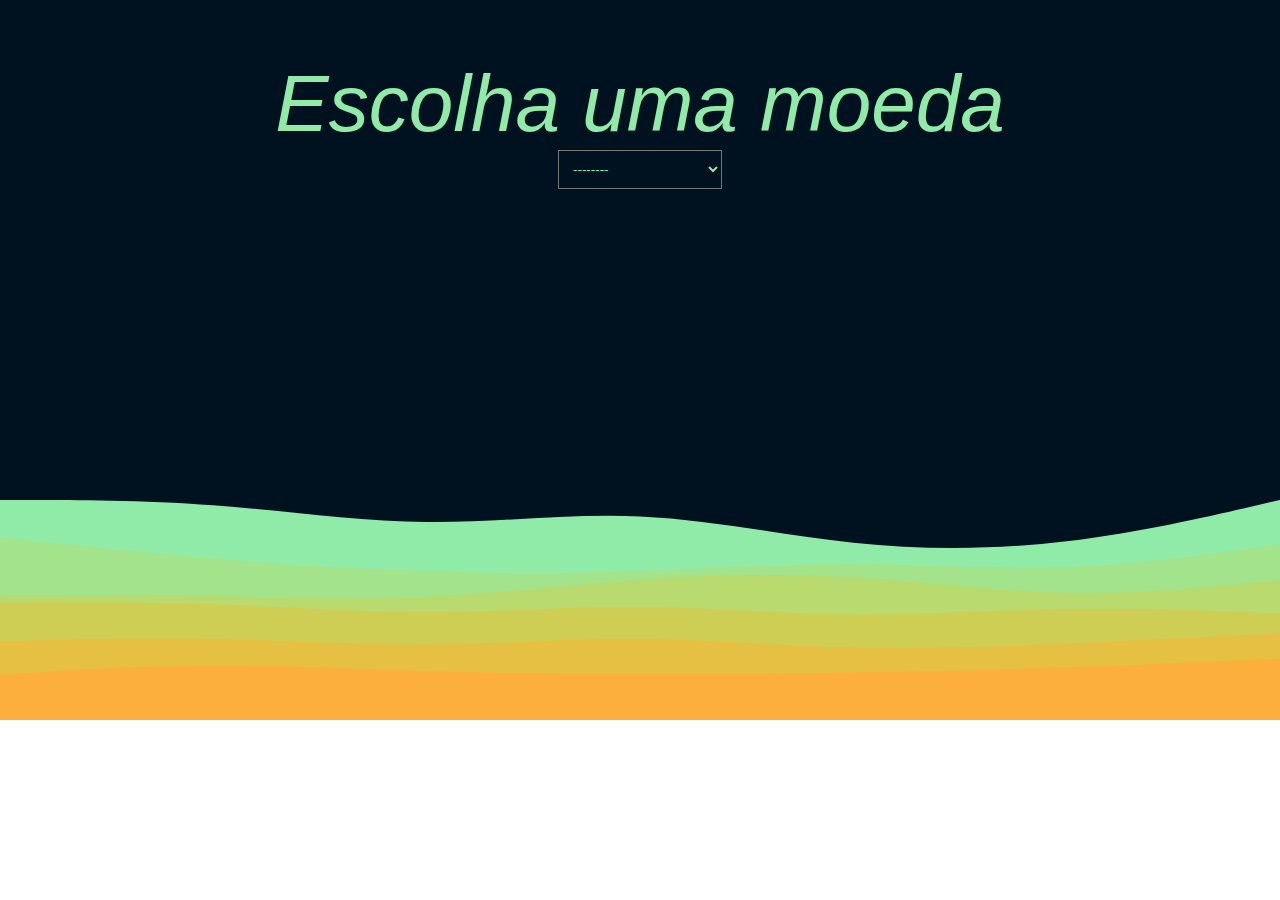
<file: index.html>
<!DOCTYPE html>
<html lang="pt-br">
<head>
    <meta charset="UTF-8">
    <meta http-equiv="X-UA-Compatible" content="IE=edge">
    <meta name="viewport" content="width=device-width, initial-scale=1.0">
    <link rel="stylesheet" href="/css/outras.css">
    <title>Conversores</title>
</head>
<body>
    <form>
        <label for="coins">Escolha uma moeda</label>
            <select name="coins" class="options" onchange="currencyPage()">
                <option value="choose">--------</option>
                <option value="btc" >Euro</option>
                <option value="dolar">Escolha uma moeda</option>
                <option value="euro">Escolha uma moeda</option>
                <option value="libra">Escolha uma moeda</option>
                <option value="peso">Escolha uma moeda</option>
                
            </select>
    </form>

    <script src="index.js"></script>
</body>
</html>
</file>
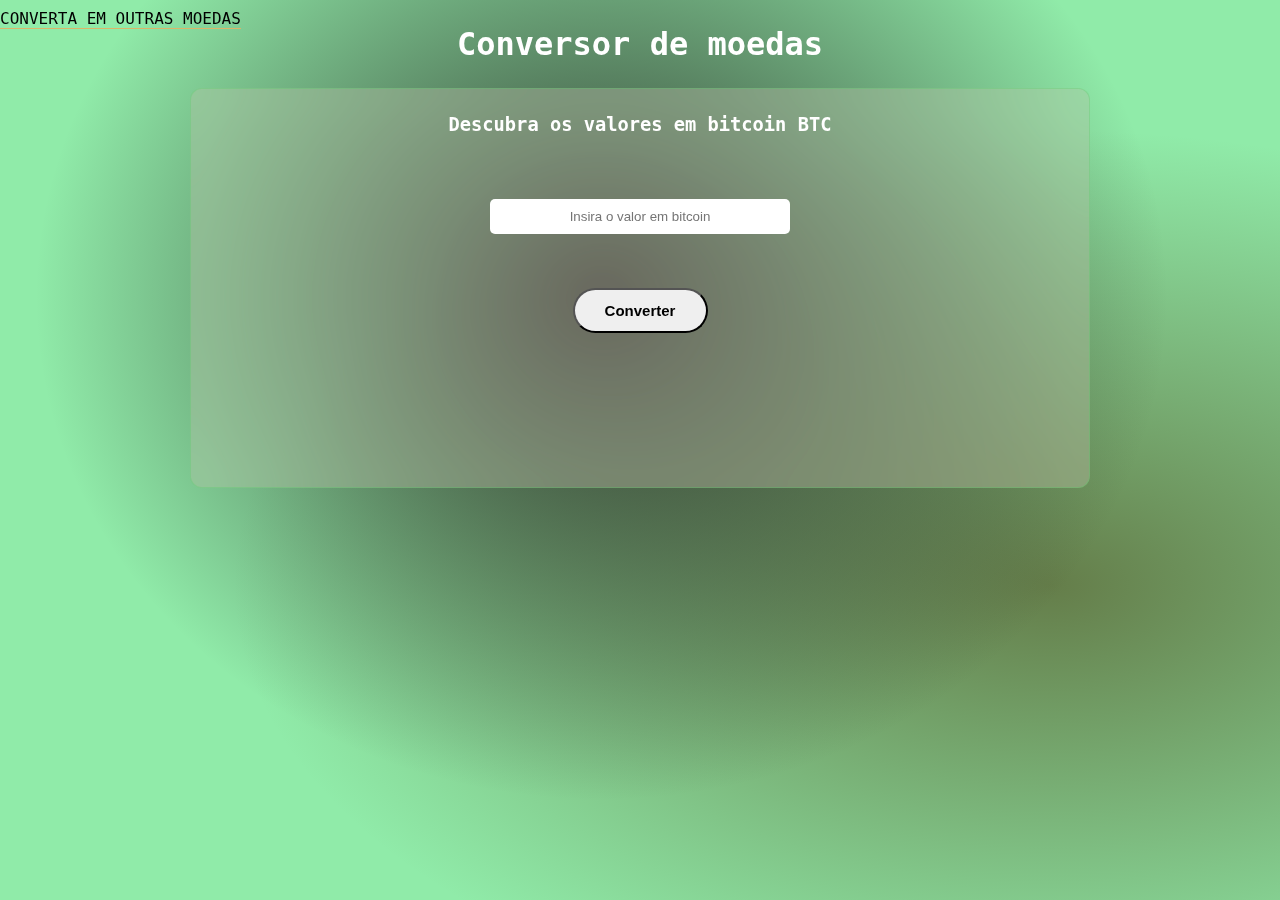
<file: Bitcoin/bitcoin.html>
<!DOCTYPE html>
<html lang="pt-br">
<head>
    <meta charset="UTF-8">
    <meta http-equiv="X-UA-Compatible" content="IE=edge">
    <meta name="viewport" content="width=device-width, initial-scale=1.0">
    <link rel="stylesheet" href="/css/moedas.css">
    <title>Conversor de Real- Btc</title>
</head>
<body>
    <header>
        <h1 class="page-title">
            Conversor de moedas
        </h1>
        <a href="/index.html" class="others">CONVERTA EM OUTRAS MOEDAS</a>
    </header>
    <div class="container">
       
        <h3 class="page-subtitle">
          Descubra os valores em bitcoin BTC
        </h3>
        <label for="valor"></label><br>
        <input id="valor" max-size="10"  placeholder="Insira o valor em bitcoin" autocomplete="off"/><br>
        <button type="submit" onclick="Convert()">Converter</button>
        <h2 id="valorConvertido"></h2>
      </div>

    <script src="bitcoin.js"></script>
</body>
</html>
</file>
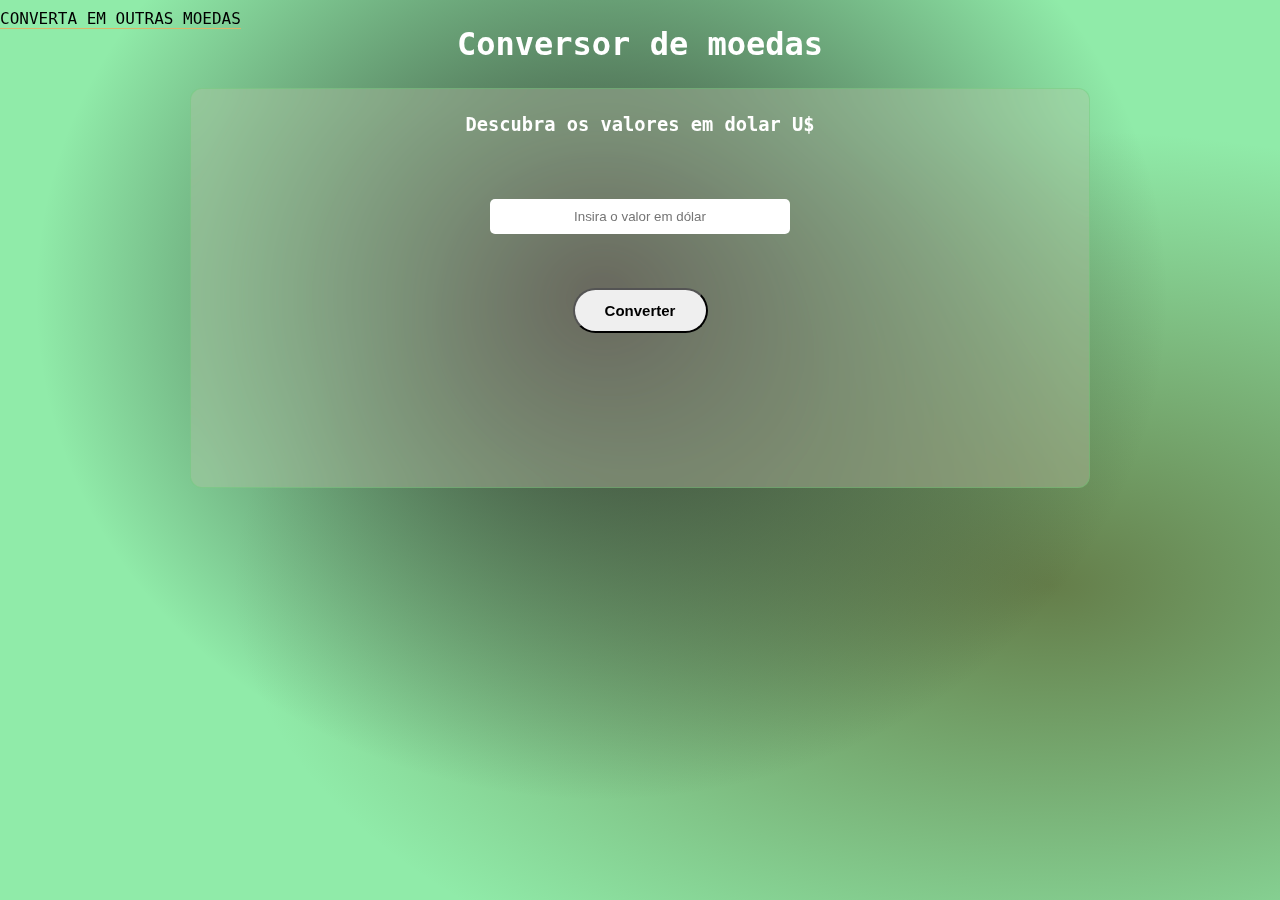
<file: Dolar/dolar.html>
<!DOCTYPE html>
<html lang="pt-br">
<head>
    <meta charset="UTF-8">
    <meta http-equiv="X-UA-Compatible" content="IE=edge">
    <meta name="viewport" content="width=device-width, initial-scale=1.0">
    <link rel="stylesheet" href="/css/moedas.css">
    <title>Conversor de Real-Dólar</title>
</head>
<body>
    <header>
        <h1 class="page-title">
            Conversor de moedas
        </h1>
        <a href="/index.html" class="others">CONVERTA EM OUTRAS MOEDAS</a>
    </header>
    <div class="container">
       
        <h3 class="page-subtitle">
          Descubra os valores em dolar U$
        </h3>
        <label for="valor"></label><br>
        <input id="valor" max-size="10"  placeholder="Insira o valor em dólar" autocomplete="off"/><br>
        <button type="submit" onclick="Convert()">Converter</button>
      </div>

    <script src="dolar.js"></script>
</body>
</html>
</file>
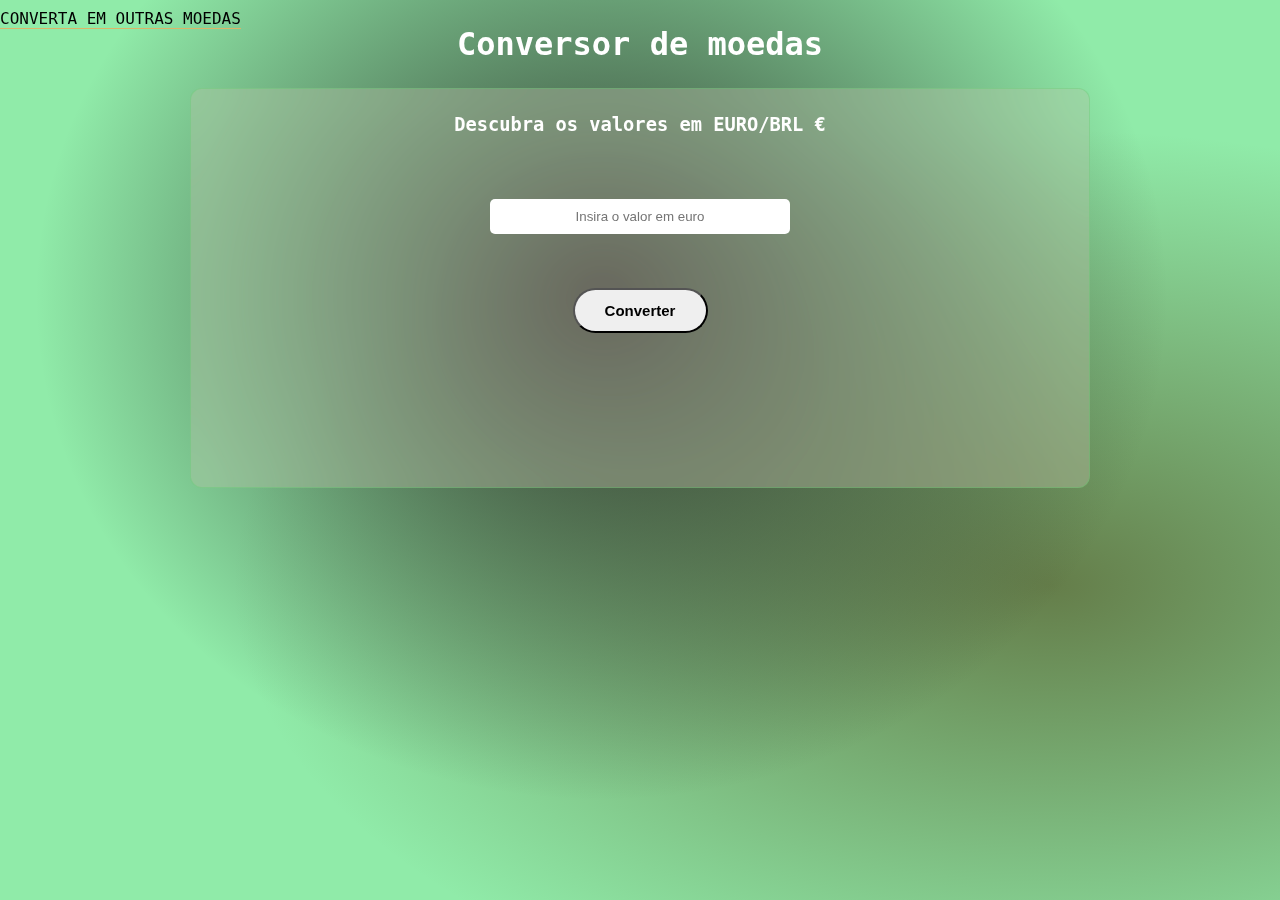
<file: Euro/euro.html>
<!DOCTYPE html>
<html lang="pt-br">
<head>
    <meta charset="UTF-8">
    <meta http-equiv="X-UA-Compatible" content="IE=edge">
    <meta name="viewport" content="width=device-width, initial-scale=1.0">
    <link rel="stylesheet" href="/css/moedas.css">
    <title>Conversor de Real-Euro</title>
</head>
<body>
    <header>
        <h1 class="page-title">
            Conversor de moedas
        </h1>
        <a href="/index.html" class="others">CONVERTA EM OUTRAS MOEDAS</a>
    </header>
    <div class="container">
       
        <h3 class="page-subtitle">
          Descubra os valores em EURO/BRL €
        </h3>
        <label for="moeda"></label><br>
        <input id="valor" max-size="10"  placeholder="Insira o valor em euro" autocomplete="off"/><br>
        <button type="submit" onclick="Convert()">Converter</button>
      </div>

    <script src="euro.js"></script>
    </body>
</html>
</file>
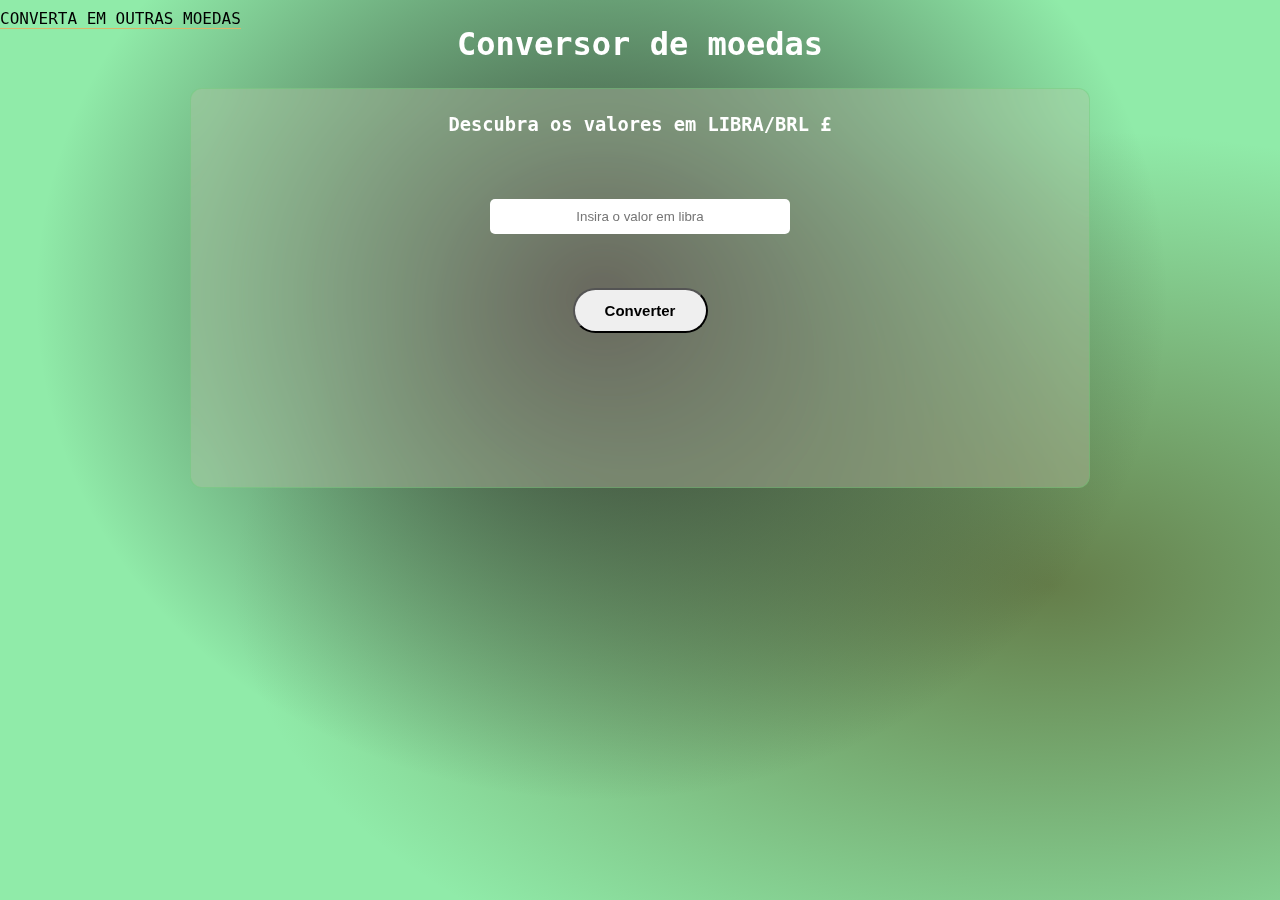
<file: Libra/libra.html>
<!DOCTYPE html>
<html lang="pt-br">
<head>
    <meta charset="UTF-8">
    <meta http-equiv="X-UA-Compatible" content="IE=edge">
    <meta name="viewport" content="width=device-width, initial-scale=1.0">
    <link rel="stylesheet" href="/css/moedas.css">
    <title>Conversor de Real-Libra</title>
</head>
<body>
    <header>
        <h1 class="page-title">
            Conversor de moedas
        </h1>
        <a href="/moedas.html" class="others">CONVERTA EM OUTRAS MOEDAS</a>
    </header>
    <div class="container">
       
        <h3 class="page-subtitle">
          Descubra os valores em LIBRA/BRL £
        </h3>
        <label for="valor"></label><br>
        <input id="valor" max-size="10"  placeholder="Insira o valor em libra" autocomplete="off"/><br>
        <button type="submit" onclick="Convert()">Converter</button>
        <h2 id="valorConvertido"></h2>
      </div>

    <script src="libra.js"></script>
</body>
</html>
</file>
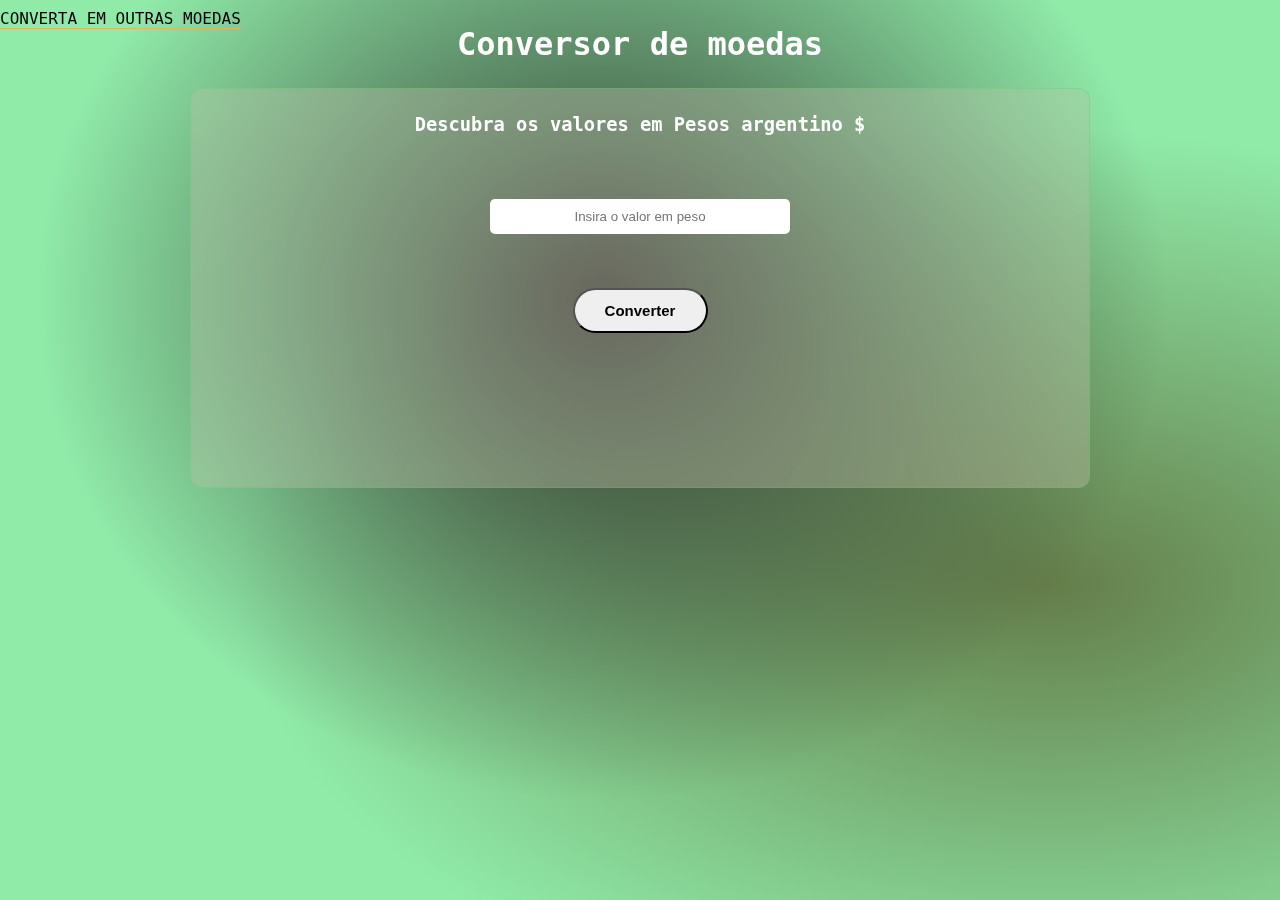
<file: Peso/peso.html>
<!DOCTYPE html>
<html lang="pt-br">
<head>
    <meta charset="UTF-8">
    <meta http-equiv="X-UA-Compatible" content="IE=edge">
    <meta name="viewport" content="width=device-width, initial-scale=1.0">
    <link rel="stylesheet" href="/css/moedas.css">
    <title>Conversor de Real-Peso</title>
</head>
<body>
    <header>
        <h1 class="page-title">
            Conversor de moedas
        </h1>
        <a href="/moedas.html" class="others">CONVERTA EM OUTRAS MOEDAS</a>
    </header>
    <div class="container">
       
        <h3 class="page-subtitle">
          Descubra os valores em Pesos argentino $
        </h3>
        <label for="valor"></label><br>
        <input id="valor" max-size="10"  placeholder="Insira o valor em peso" autocomplete="off"/><br>
        <button type="submit" onclick="Convert()">Converter</button>
        <h2 id="valorConvertido"></h2>
      </div>

    <script src="peso.js"></script>
</body>
</html>
</file>
<file: css/outras.css>
*{
    box-sizing: border-box;
    text-decoration: none;
}

@import url('https://fonts.googleapis.com/css2?family=Nobile:ital@1&display=swap');

body {
    font-family: 'Nobile', sans-serif;
    min-height: 400px;
    background-size: 100vw 100vh;
    background-image: url(/imgs/layered-waves-haikei.svg);
    background-size: cover;
    background-repeat: no-repeat;
    transition: cubic-bezier(0.075, 0.82, 0.165, 1);
  }

  form{
    display: flex;
    align-items: center;
    justify-content: center;
    flex-direction: column;
    padding: 50px;   
    font-size: 5em;
    font-style: italic;
    font-weight: 400;
    color: #90EBA9;
}

select{
    padding: 10px;
    background-color: transparent;
    color: #90EBA9;
}

option{
    background-color: #001220;
}
</file>
<file: css/moedas.css>
* {
    box-sizing: border-box;
    padding: 0;
    margin: 0;
}
body {
    font-family: "Roboto Mono", monospace;
      background-color: #90EBA9;
      background-image: 
          radial-gradient(at 47% 33%, hsl(88.65, 8%, 18%) 0, transparent 59%), 
          radial-gradient(at 82% 65%, hsl(88.65, 26%, 39%) 0, transparent 55%);
  background-repeat: no-repeat;
  background-attachment: fixed;

  }
  
  .container {
    display: flex;
    align-items: center;
    flex-flow: column nowrap;
    margin: auto;
    text-align: center;
    height: 400px;
    width: 100vh;
    backdrop-filter: blur(16px) saturate(119%);
    -webkit-backdrop-filter: blur(16px) saturate(119%);
    background-color: rgba(207, 196, 185, 0.363);
    border-radius: 12px;
    border: 1px solid rgba(83, 207, 104, 0.3);
  }
  
  .page-title, .page-subtitle {
    color: #ffffff;
    margin: 25px 5px;
    text-align: center;
  }

  .others{
    position: absolute;
    text-decoration: none;
    top: 1vh;
    color: black;
    border-bottom: 1px solid rgb(221, 180, 104);
    font-size: 1em;
  }
  
   .container h3{
    color: white;
  }
  
  #valor {
    margin: 20px 10px;
    padding: 10px 10px;
    width: 300px;
    border-radius: 5px;
    outline-color: rgb(155, 109, 25);
    border: none;
    text-align: center;
  }
  
  button {
    width: 9em;
    height: 3em;
    border-radius: 30em;
    font-size: 15px;
    position: relative;
    overflow: hidden;
    z-index: 1;
    margin-top: 15px;
    cursor: pointer;
    font-family: sans-serif;
    font-weight: 600;
  }

  button::before {
    content: '';
    width: 0;
    height: 3em;
    border-radius: 30em;
    position: absolute;
    top: 0;
    left: 0;
    background-image: linear-gradient(to right, #90EBA9 0%, #f9f047 100%);
    transition: .5s ease;
    display: block;
    z-index: -1;
  }
   
  button:hover::before {
    width: 9em;
  }

  #resultado{
    color: black;
    padding: 10px;
    width: 300px;
    text-align: center;
    margin-top: 20px;
  }

  #date{
    margin-top: 60px;
    color: white;
    font-size: .8em;
  }
</file>
